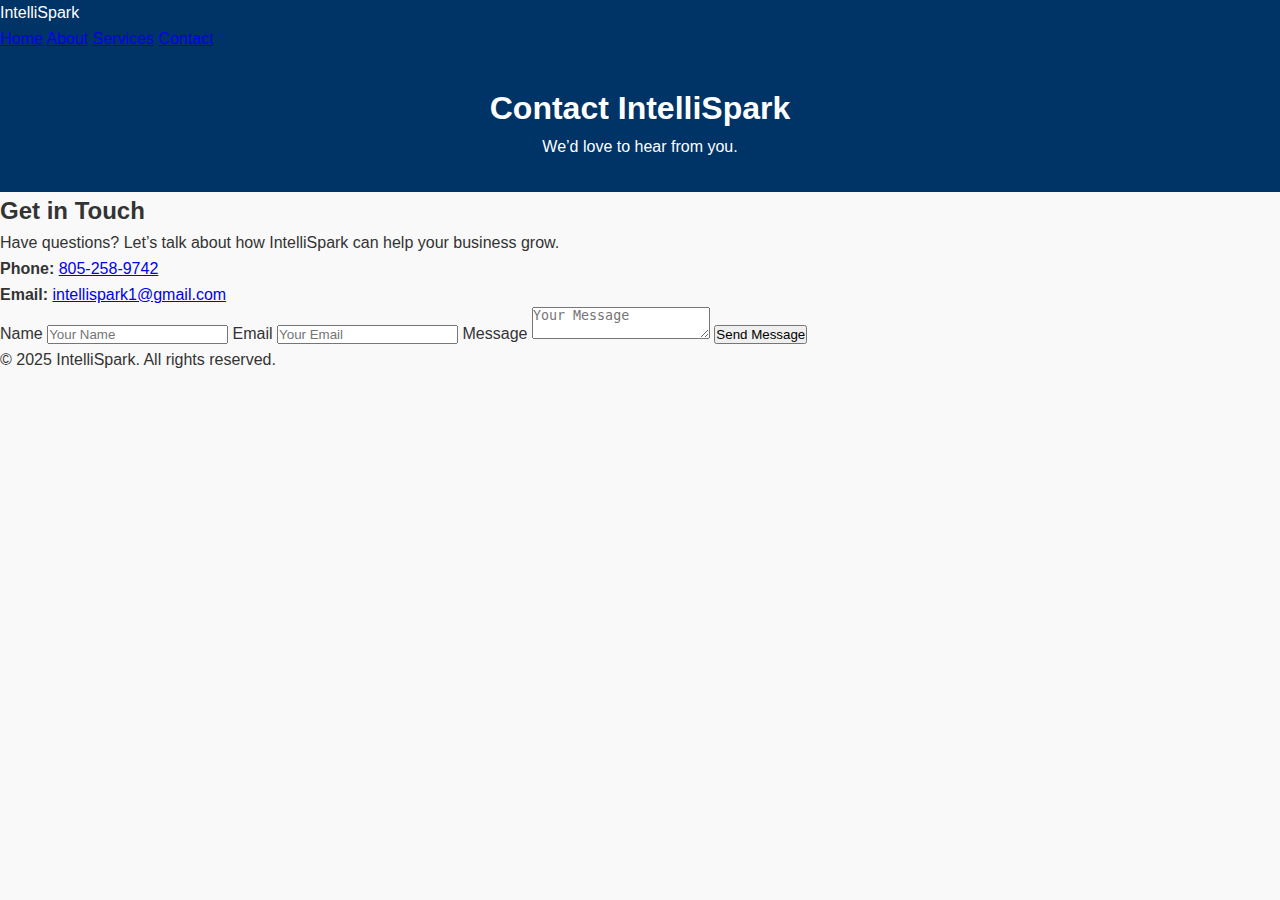
<file: contact.html>
<!DOCTYPE html>
<html lang="en">
<head>
  <meta charset="UTF-8">
  <meta name="viewport" content="width=device-width, initial-scale=1.0">
  <title>Contact Us | IntelliSpark</title>
  <link rel="stylesheet" href="style.css">
</head>
<body>
  <header>
    <div class="logo">IntelliSpark</div>
    <nav>
      <a href="index.html">Home</a>
      <a href="about.html">About</a>
      <a href="services.html">Services</a>
      <a href="contact.html" class="active">Contact</a>
    </nav>
  </header>

  <section class="hero small-hero">
    <h1>Contact IntelliSpark</h1>
    <p>We’d love to hear from you.</p>
  </section>

  <section class="content">
    <h2>Get in Touch</h2>
    <p>Have questions? Let’s talk about how IntelliSpark can help your business grow.</p>
    <ul>
      <li><strong>Phone:</strong> <a href="tel:8052589742">805-258-9742</a></li>
      <li><strong>Email:</strong> <a href="mailto:intellispark1@gmail.com">intellispark1@gmail.com</a></li>
    </ul>

    <form class="contact-form">
      <label for="name">Name</label>
      <input type="text" id="name" name="name" placeholder="Your Name" required>

      <label for="email">Email</label>
      <input type="email" id="email" name="email" placeholder="Your Email" required>

      <label for="message">Message</label>
      <textarea id="message" name="message" placeholder="Your Message" required></textarea>

      <button type="submit">Send Message</button>
    </form>
  </section>

  <footer>
    <p>&copy; 2025 IntelliSpark. All rights reserved.</p>
  </footer>
</body>
</html>
</file>
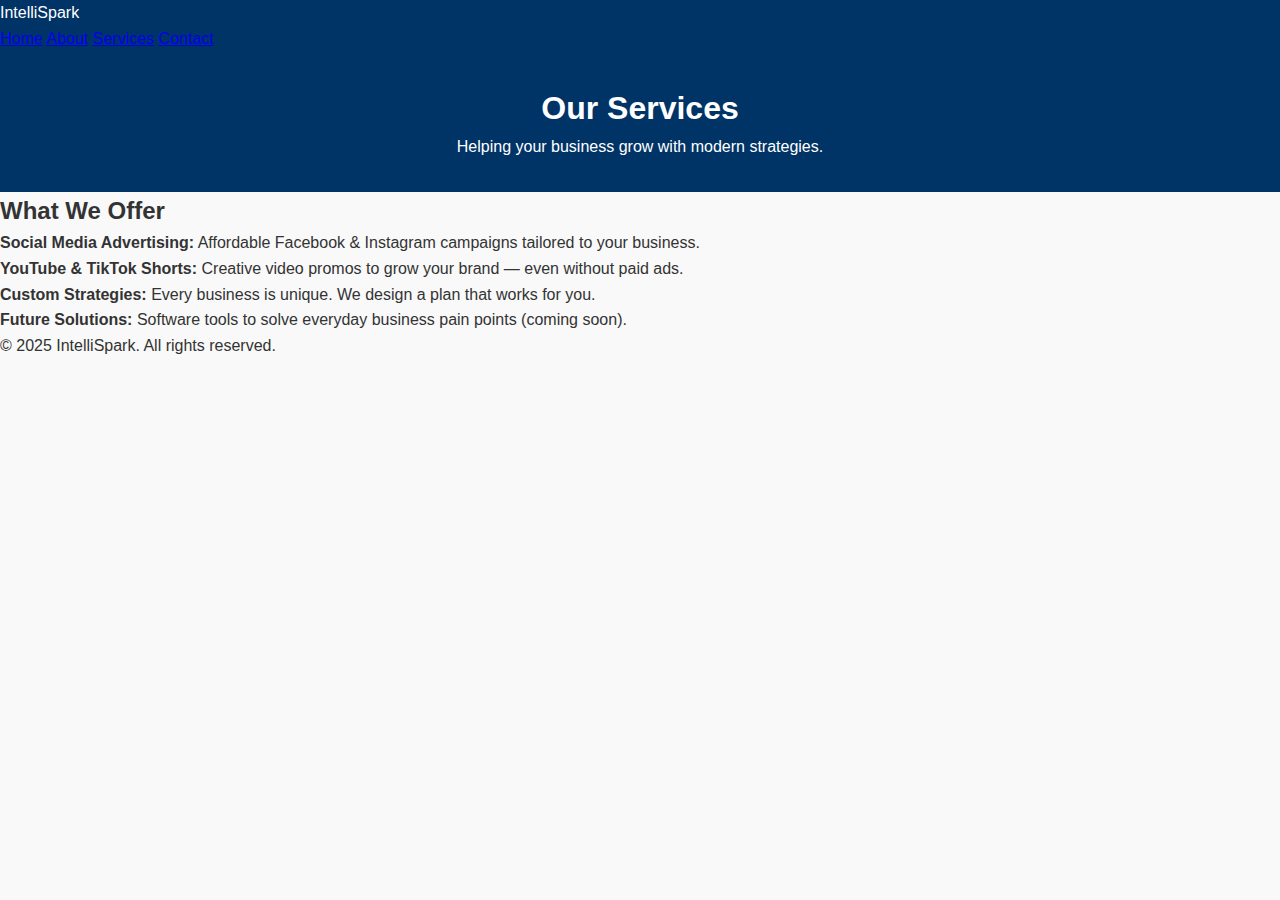
<file: services.html>
<!DOCTYPE html>
<html lang="en">
<head>
  <meta charset="UTF-8">
  <meta name="viewport" content="width=device-width, initial-scale=1.0">
  <title>Services | IntelliSpark</title>
  <link rel="stylesheet" href="style.css">
</head>
<body>
  <header>
    <div class="logo">IntelliSpark</div>
    <nav>
      <a href="index.html">Home</a>
      <a href="about.html">About</a>
      <a href="services.html" class="active">Services</a>
      <a href="contact.html">Contact</a>
    </nav>
  </header>

  <section class="hero small-hero">
    <h1>Our Services</h1>
    <p>Helping your business grow with modern strategies.</p>
  </section>

  <section class="content">
    <h2>What We Offer</h2>
    <ul>
      <li><strong>Social Media Advertising:</strong> Affordable Facebook & Instagram campaigns tailored to your business.</li>
      <li><strong>YouTube & TikTok Shorts:</strong> Creative video promos to grow your brand — even without paid ads.</li>
      <li><strong>Custom Strategies:</strong> Every business is unique. We design a plan that works for you.</li>
      <li><strong>Future Solutions:</strong> Software tools to solve everyday business pain points (coming soon).</li>
    </ul>
  </section>

  <footer>
    <p>&copy; 2025 IntelliSpark. All rights reserved.</p>
  </footer>
</body>
</html>
</file>
<file: style.css>
/* Reset some defaults */
* {
  margin: 0;
  padding: 0;
  box-sizing: border-box;
}

body {
  font-family: Arial, Helvetica, sans-serif;
  line-height: 1.6;
  color: #333;
  background-color: #f9f9f9;
}

/* Navbar */
header {
  background: #003366;
  color: #fff;
}

.navbar {
  display: flex;
  justify-content: space-between;
  align-items: center;
  padding: 1rem 2rem;
}

.logo {
  display: flex;
  align-items: center;
  gap: 0.5rem;
}

.logo img {
  width: 40px;
  height: 40px;
}

.nav-links {
  list-style: none;
  display: flex;
  gap: 1.5rem;
}

.nav-links a {
  color: #fff;
  text-decoration: none;
  font-weight: bold;
  transition: color 0.3s ease;
}

.nav-links a:hover,
.nav-links a.active {
  color: #ff6600;
}

/* Hero Sections */
.hero {
  text-align: center;
  padding: 4rem 2rem;
  background: linear-gradient(rgba(0,0,0,0.5), rgba(0,0,0,0.5)),
              url('hero-bg.jpg') no-repeat center center/cover;
  color: #fff;
}

.small-hero {
  padding: 2rem;
  background: #003366;
}

/* Main content */
main.content {
  max-width: 900px;
  margin: 2rem auto;
  padding: 1rem;
  background: #fff;
  border-radius: 8px;
  box-
</file>
